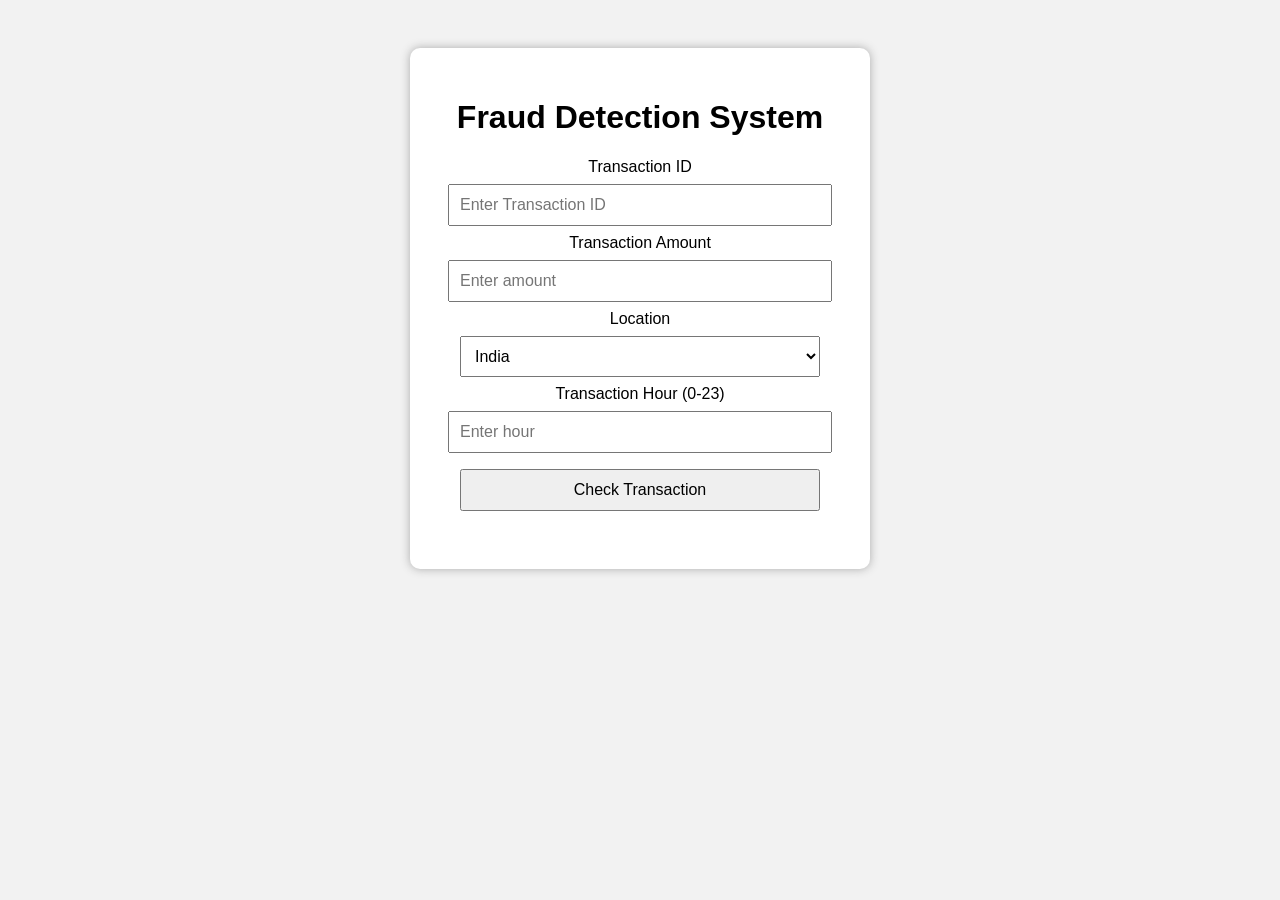
<file: index.html>
<!DOCTYPE html>
<html>
<head>
    <title>Fraud Detection System</title>

    <style>
        body {
            font-family: Arial, sans-serif;
            background-color: #f2f2f2;
            text-align: center;
            padding: 40px;
        }

        .container {
            background: white;
            width: 400px;
            margin: auto;
            padding: 30px;
            border-radius: 10px;
            box-shadow: 0 0 10px #aaa;
        }

        input, select, button {
            width: 90%;
            padding: 10px;
            margin: 8px;
            font-size: 16px;
        }

        button {
            cursor: pointer;
        }

        #result {
            margin-top: 20px;
            font-size: 18px;
            font-weight: bold;
        }
    </style>
</head>

<body>

<div class="container">

    <h1>Fraud Detection System</h1>

    <label>Transaction ID</label>
    <input type="text" id="transaction_id"
           placeholder="Enter Transaction ID">

    <label>Transaction Amount</label>
    <input type="number" id="amount"
           placeholder="Enter amount">

    <label>Location</label>
    <select id="location">
        <option value="india">India</option>
        <option value="foreign">Foreign</option>
    </select>

    <label>Transaction Hour (0-23)</label>
    <input type="number" id="hour"
           min="0" max="23"
           placeholder="Enter hour">

    <button onclick="predictFraud()">
        Check Transaction
    </button>

    <div id="result"></div>

</div>


<script>

function predictFraud() {

    const transactionId =
        document.getElementById("transaction_id").value;

    const amount =
        document.getElementById("amount").value;

    const location =
        document.getElementById("location").value;

    const hour =
        document.getElementById("hour").value;


    if (transactionId === "" ||
        amount === "" ||
        hour === "") {

        document.getElementById("result").innerHTML =
            "Please fill all the fields.";

        return;
    }


    fetch("/predict", {

        method: "POST",

        headers: {
            "Content-Type": "application/json"
        },

        body: JSON.stringify({

            transaction_id: transactionId,

            amount: amount,

            location: location,

            hour: hour

        })

    })

    .then(response => response.json())

    .then(data => {

        document.getElementById("result").innerHTML =
            "Transaction ID: " + data.transaction_id +
            "<br>Result: " + data.prediction;

    })

    .catch(error => {

        document.getElementById("result").innerHTML =
            "Error connecting to server.";

        console.error(error);

    });

}

</script>

</body>
</html>
</file>
